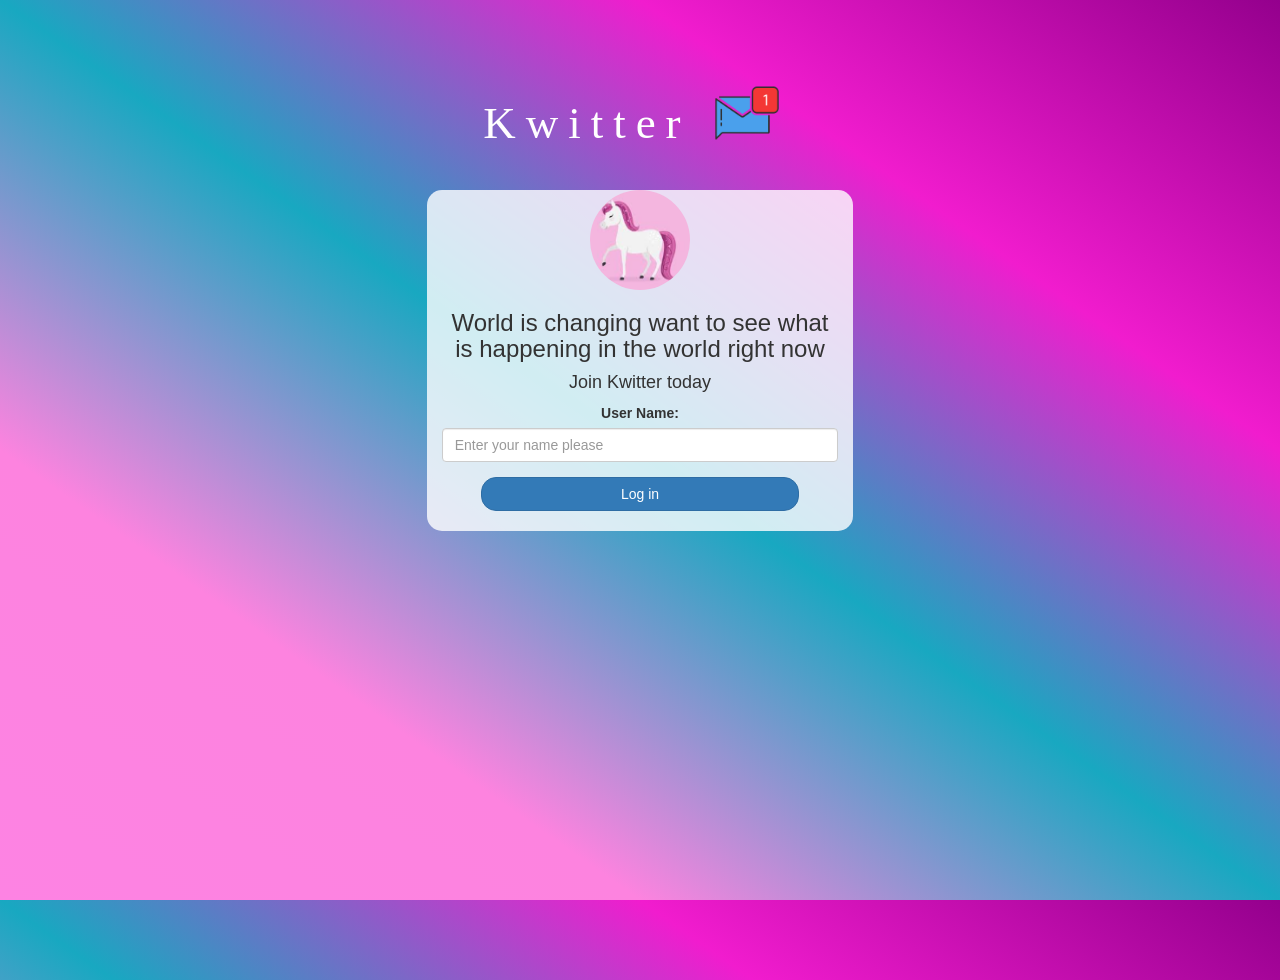
<file: index.html>
<html>
<head>
	<title>Kwitter</title>
<link href="https://fonts.googleapis.com/css?family=Yeon+Sung&display=swap" rel="stylesheet"><meta name="viewport" content="width=device-width, initial-scale=1">

<link rel="stylesheet" href="https://maxcdn.bootstrapcdn.com/bootstrap/3.4.0/css/bootstrap.min.css">
<script src="https://ajax.googleapis.com/ajax/libs/jquery/3.4.1/jquery.min.js"></script>
<script src="https://maxcdn.bootstrapcdn.com/bootstrap/3.4.0/js/bootstrap.min.js"></script>

<link rel="stylesheet" type="text/css" href="Kwitter.css">
<script src="Kwitter.js"></script>
</head>
<body>
<center>
	<h1 class="header">	Kwitter	<sup><img src="m2 copy.png" id="p"></sup></h1>
	<div class="col-lg-4 col-md-6 col-sm-6 col-xs-11 login_div">
		
		<img src="unicorn.png" id="logo">

		<h3>World is changing want to see what is happening in the world right now</h3>
		<h4 >Join Kwitter today</h4>

		<div class="form-group">
		  <label >User Name:</label>
			<input type="text" id="user_name" class="form-control" placeholder="Enter your name please">
		</div>

		<button id="login_button" class="btn btn-primary" onclick="add_user()">Log in</button>
		<br><br>
	</div>
</center>
</body>
</html>
</file>
<file: Kwitter.css>
html, body
{
  height: 100%;
  margin: 0;
}
body
{
  background: linear-gradient(to right top, #fd83e3, #fd83df, #18a8c1, #f11cce, #94008d);
  }

#logo
{
  height: 100px;
  width: 100px;
  border-radius: 50%;
}

#p
{
  height: 100px;
  width: 100px;
}

.header
{
	color: white;
  font-family: 'Comforter', cursive;
  font-size: 45px;letter-spacing: 10px;margin-top: 80px;
}

.header img
{
	width: 80px;
  margin-left: -15px;
}

.login_div
{
	background: rgba(255,255,255,0.8);float: none;border-radius: 15px;
}

.logo
{
	width: 80px;margin-top: 30px;border-radius: 40px;
}

#login_button
{
	width: 80%;border-radius: 15px;
}

.room_name
{
	cursor: pointer;
	font-size: 20px;
}


#logout
{
	font-size: 20px; float: right;
}


#output
{
	padding: 10px; width:80%;background: rgba(255,255,255,0.8);border-radius: 15px;
}

.input_div_room_page
{
	width: 80%;
}

.input_div label
{
	color: white;font-size: 20px;
}

.input_div_message_page
{
	position: fixed;bottom: 0px;width: 100%;background: rgba(255,255,255,0.8);
}

.input_div_message_page label
{
	color: black;
}

.input_div_message_page #msg
{
	width: 80%;
}

.input_div_message_page button
{
	margin-top: 15px;
	width: 50%; 
}

.color_white
{
	color: white
}

.user_tick
{
	width:20px;
}

.message_h4
{
	padding-left:5px;color:grey;
}
</file>
